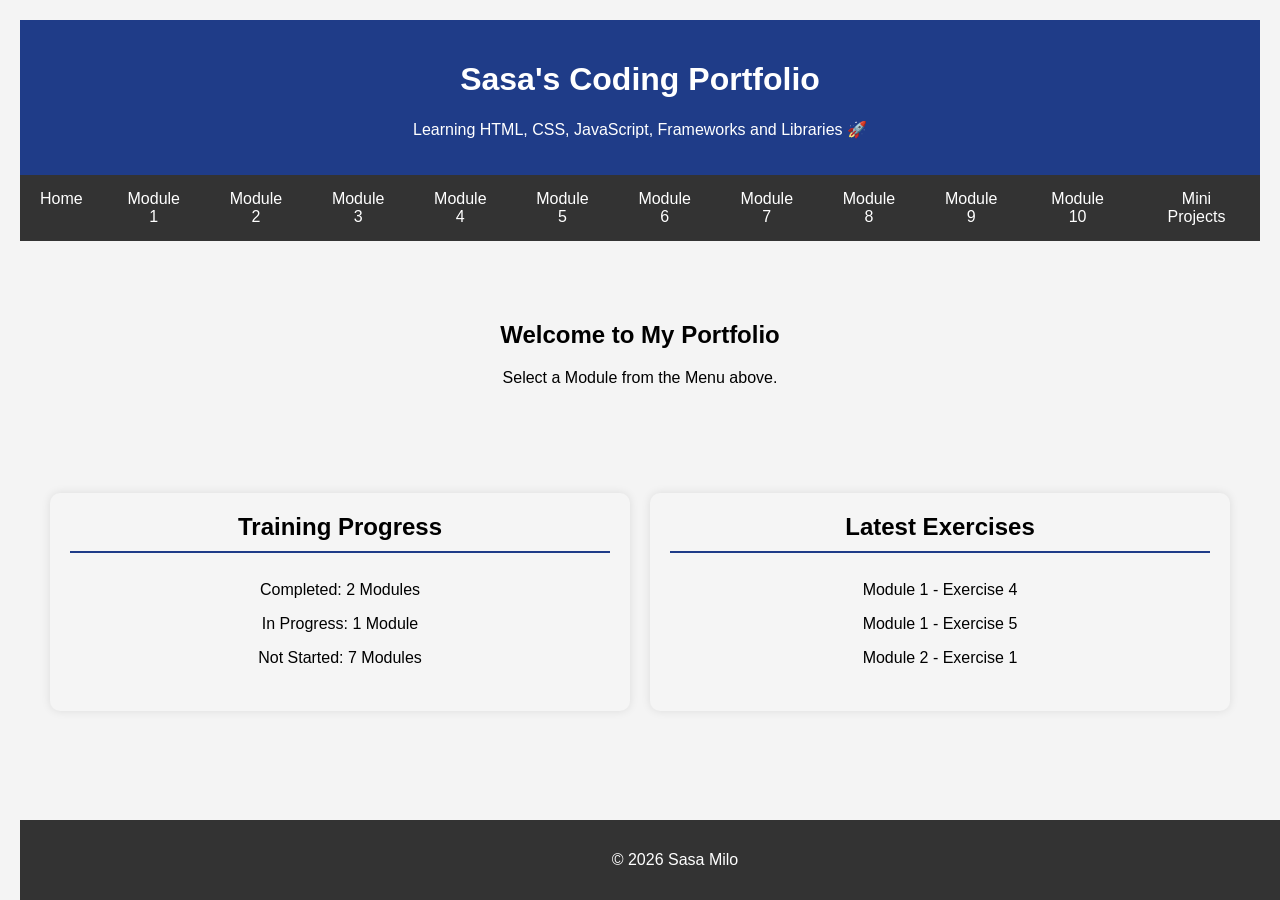
<file: Index.html>
<!DOCTYPE html>
<html lang="en">
<head>
  <meta charset="UTF-8">
  <title>Sasa's Portfolio</title>
 <!--
         -- 🔗 CSS LINK --

  -->
  <link rel="stylesheet" href="style.css">
</head>

<body>

  <header class="header">
    <h1>Sasa's Coding Portfolio</h1>
    <p>Learning HTML, CSS, JavaScript, Frameworks and Libraries 🚀</p>
  </header>
  <body>

<nav>
    <ul class="menu">
        <li><a href="#">Home</a></li>
<!--
        DropDown Menus for Each Module
    -->
        <li>
            <a href="#">Module 1</a>
            <ul class="dropdown">
                <li><a href="module1/exercise1.html">Exercise 1</a></li>
                <li><a href="module1/exercise2.html">Exercise 2</a></li>
                <li><a href="module1/exercise3.html">Exercise 3</a></li>
                <li><a href="module1/exercise4.html">Exercise 4</a></li>
                <li><a href="module1/exercise5.html">Exercise 5</a></li>
            </ul>
        </li>
        <!--
                Module 2 DropDown Menus
        -->
        <li>
            <a href="#">Module 2</a>
            <ul class="dropdown">
                <li><a href="Resume/resume.html">Lab 2.4 (My Resume)</a></li>
 <!--               <li><a href="module2/exercise2.html">Exercise 2</a></li>
                <li><a href="module2/exercise3.html">Exercise 3</a></li>
                <li><a href="module2/exercise4.html">Exercise 4</a></li>
                <li><a href="module2/exercise5.html">Exercise 5</a></li>  -->
            </ul>
        </li>
        <!--
                Module 3 DropDown Menus
        -->
         <li>
            <a href="#">Module 3</a>
            <ul class="dropdown">
                <li><a href="module3/exercise1.html">Exercise 1</a></li>
                <li><a href="module3/exercise2.html">Exercise 2</a></li>
                <li><a href="module3/exercise3.html">Exercise 3</a></li>
                <li><a href="module3/exercise4.html">Exercise 4</a></li>
                <li><a href="module3/exercise5.html">Exercise 5</a></li>
            </ul>
        </li>
        <!--
                Module 4 DropDown Menus
        -->
         <li>
            <a href="#">Module 4</a>
            <ul class="dropdown">
                <li><a href="module4/exercise1.html">Exercise 1</a></li>
                <li><a href="module4/exercise2.html">Exercise 2</a></li>
                <li><a href="module4/exercise3.html">Exercise 3</a></li>
                <li><a href="module4/exercise4.html">Exercise 4</a></li>
                <li><a href="module4/exercise5.html">Exercise 5</a></li>
            </ul>
        </li>
        <!--
                Module 5 DropDown Menus
        -->
         <li>
            <a href="#">Module 5</a>
            <ul class="dropdown">
                <li><a href="module5/exercise1.html">Exercise 1</a></li>
            </ul>
        </li>
        <!--
                Module 6 DropDown Menus
        -->
         <li>
            <a href="#">Module 6</a>
            <ul class="dropdown">
                <li><a href="module6/exercise1.html">Exercise 1</a></li>
            </ul>
        </li>
        <!--
                Module 7 DropDown Menus
        -->
         <li>
            <a href="#">Module 7</a>
            <ul class="dropdown">
                <li><a href="module7/exercise1.html">Exercise 1</a></li>
            </ul>
        </li>
        <!--
                Module 8 DropDown Menus
        -->
         <li>
            <a href="#">Module 8</a>
            <ul class="dropdown">
                <li><a href="module8/exercise1.html">Exercise 1</a></li>
            </ul>
        </li>
        <!--
                Module 9 DropDown Menus
        -->
         <li>
            <a href="#">Module 9</a>
            <ul class="dropdown">
                <li><a href="module9/exercise1.html">Exercise 1</a></li>
            </ul>
        </li>
        <!--
                Module 10 DropDown Menus
        -->
         <li>
            <a href="#">Module 10</a>
            <ul class="dropdown">
                <li><a href="module10/exercise1.html">Exercise 1</a></li>
            </ul>
        </li>
        <!--
                Lab Exercisee DropDown Menus
        -->
         <li>
            <a href="#">Mini Projects</a>
            <ul class="dropdown">
                <li><a href="MiniProjects/Lab1FigmaExercise.html">LabExercise 1</a></li>
                <li><a href="MiniProjects/exercise2.html">Lab Exercise 2</a></li>  
            </ul>
        </li>
</ul>
 
</nav>

<main>
    <h2>Welcome to My Portfolio</h2>
    <p>Select a Module from the Menu above.</p>
</main>

<section class="status-container">

    <div class="status-card">

        <h2>Training Progress</h2>

        <ul>
            <li>Completed: 2 Modules</li>
            <li>In Progress: 1 Module</li>
            <li>Not Started: 7 Modules</li>
        </ul>

    </div>

    <div class="status-card">

        <h2>Latest Exercises</h2>

        <ul>
            <li>Module 1 - Exercise 4</li>
            <li>Module 1 - Exercise 5</li>
            <li>Module 2 - Exercise 1</li>
        </ul>

    </div>

</section>

<footer>
    <p>&copy; 2026 Sasa Milo</p>
</footer>
<!--
<script src="script.js"></script>

</body> 

  <footer>
    <p>© 2026 Sasa Milo</p>
  </footer>

 
  <script src="script.js"></script>
  
</body>
</html>
</file>
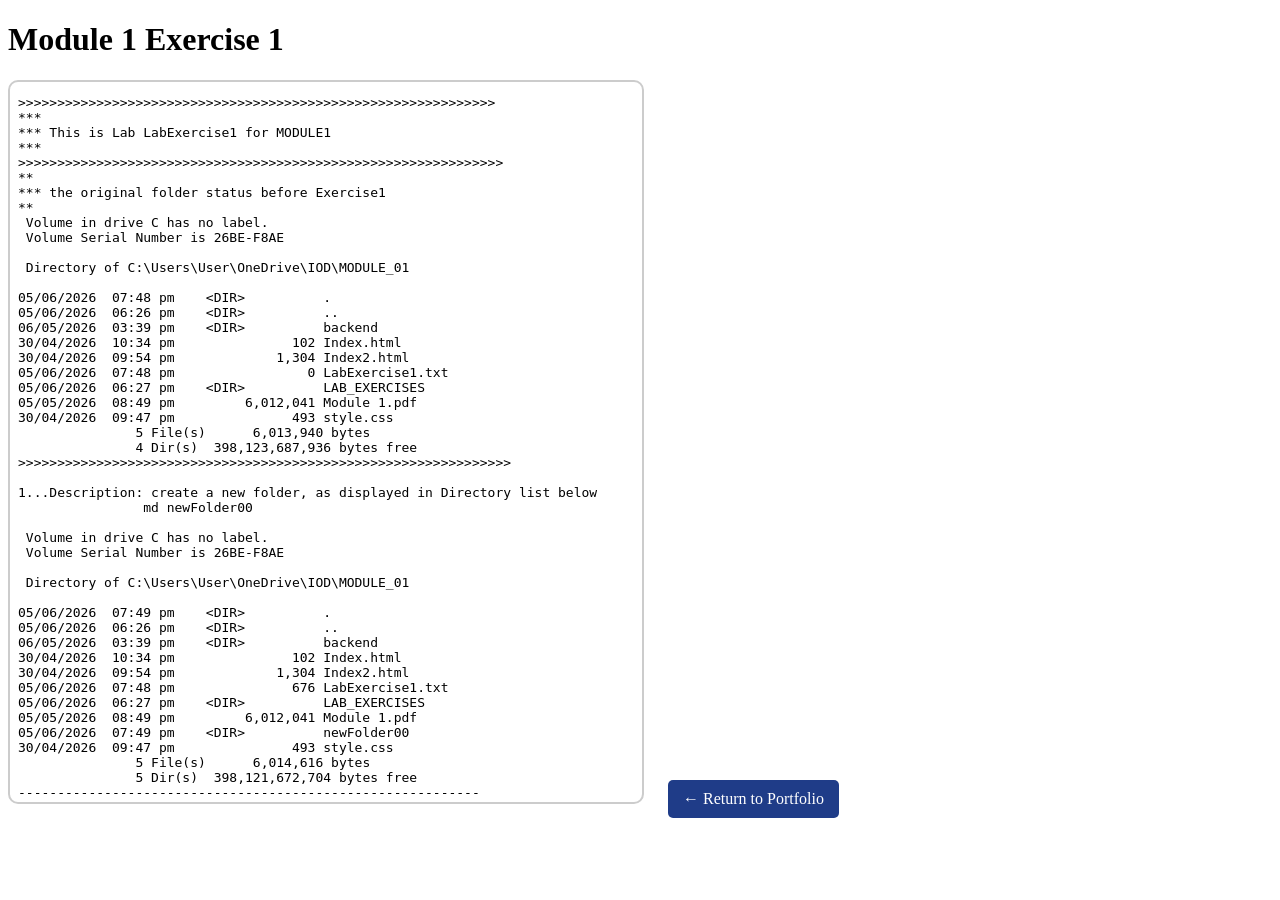
<file: Module1/Exercise1.html>
<!DOCTYPE HTML>
<html>
<head>
<title>Exercise 1</title>

  <!-- Headings and content for Exercise 1 -->

<h1>Module 1  Exercise 1</h1> 
<!--
      Reference the Exercise 1 text file using an iframe to display the content of the text file on the webpage.
      The text file contains instructions for Exercise 1, which is to create a simple webpage with
        a header, a paragraph of text, and a link to return to the main portfolio page.
-->

<iframe src="Exercise1.txt" class="text-frame">
</iframe>


<!--css -->

<style>
    
 /*
    CSS styles for Exercise 1

    The html <iframe> element is used to embed another document (Exercise1.txt) within the current HTML document.
        The .text-frame class is applied to the iframe to style it with a specific width, height, border, and border-radius.
        The .home-link class styles the link that allows users to return to the main portfolio page, including its appearance and hover effect.

*/
.text-frame {
	width: 50%;
	height: 720px;
    border: 2px solid #ccc;
    border-radius: 10px;

}
/*
   .home-link:hover defines the styles that will be applied to the link when a user hovers over it with their mouse. In this case, 
              the background color of the link changes to a darker shade of blue (#2d5bc4) when hovered,
              providing visual feedback to the user that the link is interactive.
    
} */
.home-link {
    display: inline-block;
    margin: 20px;
    padding: 10px 15px;
    background-color: #1f3c88;
    color: white;
    text-decoration: none;
    border-radius: 5px;
}

.home-link:hover {
    background-color: #2d5bc4;
}
</style>
</head>

<body>

 <!-- Link to return to the main portfolio page 
        appears at top of page (Excercise 2)-->

<a class="home-link" href="../index.html">
    ← Return to Portfolio
</a>


</body>
</html>
</file>
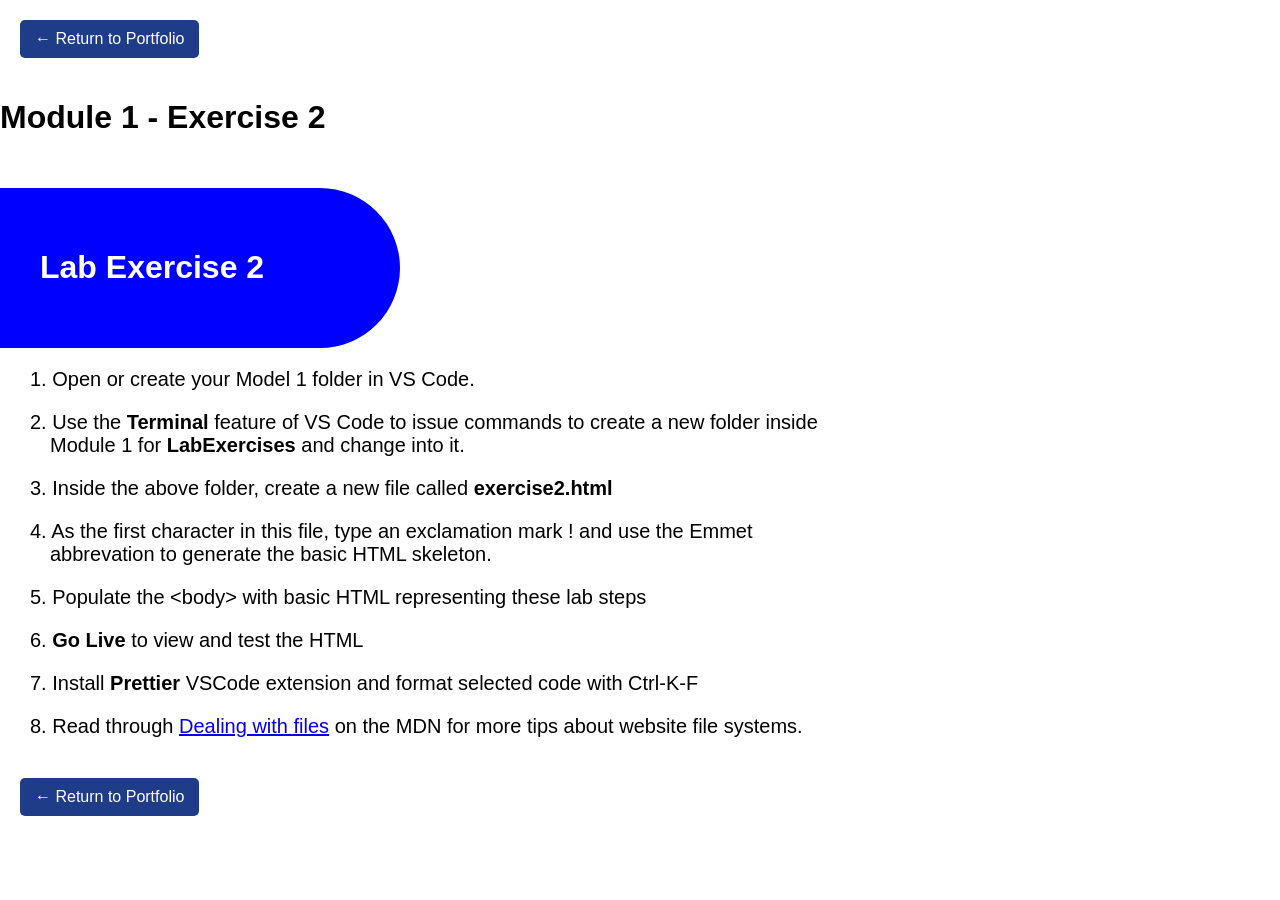
<file: Module1/Exercise2.html>
<!DOCTYPE html>
 <!--
     
      Exercise 2: Create a basic HTML page with a header and content section. Use CSS to style the header and content.
-->
<html lang="en">
<head>
<title>Exercise 2</title>
<meta charset="UTF-8">
<meta name="viewport" content="width=device-width, initial-scale=1">
<style>
/* CSS styles go here */
/* Style the body */
body {
  font-family: Arial;
  margin: 0;
}
/* Header/Title */
.header {
  margin-top: 30px;  
  padding: 40px;
  text-align: left;
  background: blue;
  color: white;
  display: inline-block;
  width: 25%; /* Set the width of the header
                  backgroundto 25% of the page */
  border-radius: 0 80px 80px 0 /* Add rounded corners to the right side of the header background */
}
/* Page Content */
.content {
    padding-left: 50px;
    text-indent: -20px;
    font-size: 20px;
    }

    /* Style the link to return to the portfolio */

.home-link {
    display: inline-block;
    margin: 20px;
    padding: 10px 15px;
    background-color: #1f3c88;
    color: white;
    text-decoration: none;
    border-radius: 5px;
}

.home-link:hover {
    background-color: #2d5bc4;
}

</style>
<!-- End of CSS styles -->
</head>
<body>

  <!-- Link to return to the main portfolio page 
        appears at top of page (Excercise 2)-->

<a class="home-link" href="../index.html">
    ← Return to Portfolio
</a>

<h1>Module 1 - Exercise 2</h1>

</body>

<div class="header">
  <h1>Lab Exercise 2 </h1>
</div>

<div class="content">
  <p>1. Open or create your Model 1 folder in VS Code.</p>
  <p>2. Use the <strong>Terminal</strong> feature of VS Code to issue commands to create a new folder inside<br>
        Module 1 for <strong>LabExercises</strong> and change into it.</p>
   <p>3. Inside the above folder, create a new file called <strong>exercise2.html</strong></p>
   <p>4. As the first character in this file, type an exclamation mark ! and use the Emmet<br>
         abbrevation to generate the basic HTML skeleton.</p>
    <p>5. Populate the &lt;body&gt; with basic HTML representing these lab steps</p>
    <p>6. <strong>Go Live</strong> to view and test the HTML</p>
    <p>7. Install <strong>Prettier</strong> VSCode extension and format selected code with Ctrl-K-F</p>
    <p>8. Read through <a href="https://developer.mozilla.org/en-US/docs/Learn/Getting_started_with_the_web/Dealing_with_files" target="_blank">Dealing with files</a> on the MDN for more tips about website file systems.</p>

</div>

 <!-- Link to return to the main portfolio page 
      at bottom of page (Excercise 2)-->

<p>
    <a class="home-link" href="../index.html">
        ← Return to Portfolio
    </a>
</p>
</body>
</html>
</file>
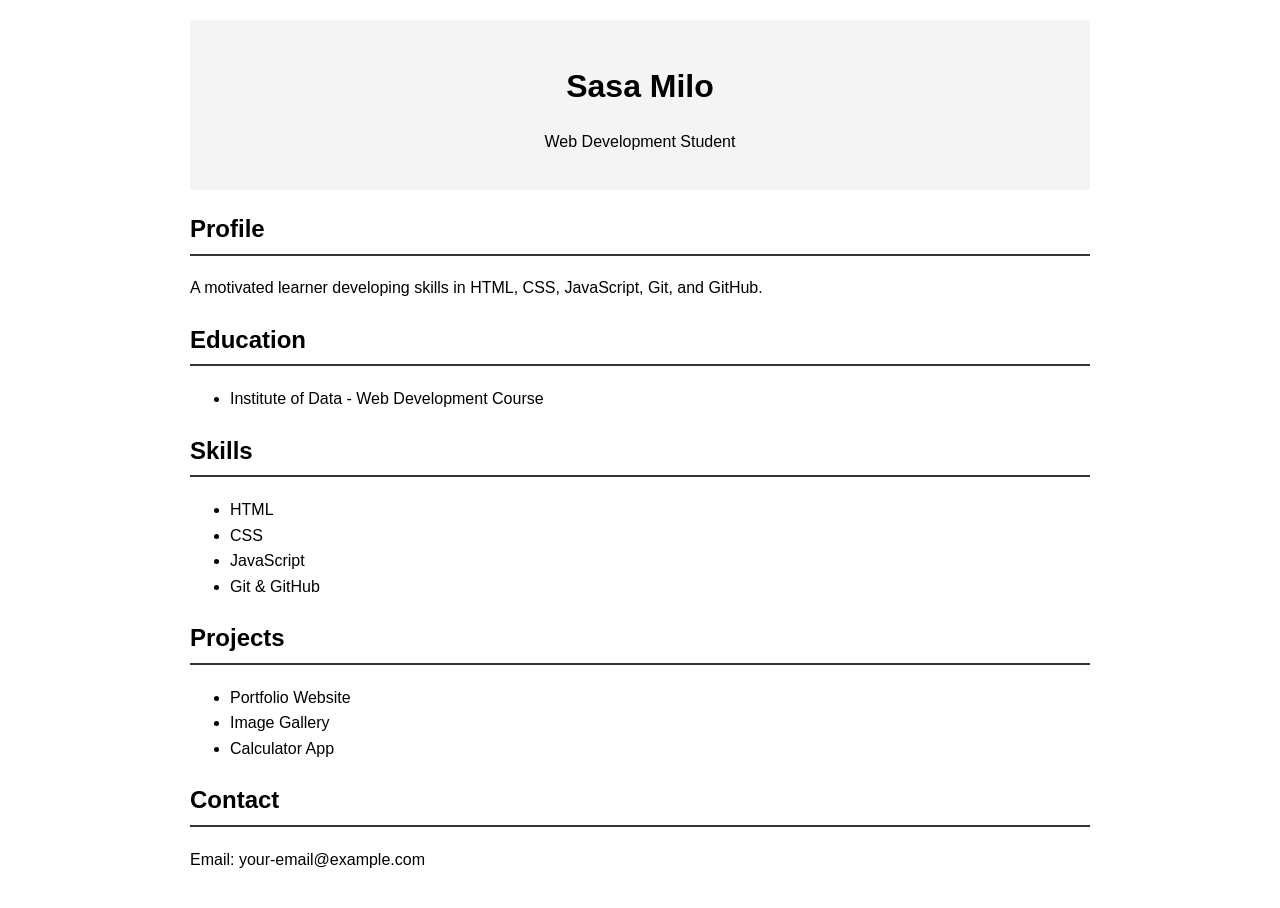
<file: Module2/Mod2Exercise_Lab24.html>
<!DOCTYPE html>
<html lang="en">
<head>
    <meta charset="UTF-8">
    <title>Sasa Milo - Resume</title>
    <link rel="stylesheet" href="myCV.css">
</head>
<body>

    <header>
        <h1>Sasa Milo</h1>
        <p>Web Development Student</p>
    </header>

    <section>
        <h2>Profile</h2>
        <p>A motivated learner developing skills in HTML, CSS, JavaScript, Git, and GitHub.</p>
    </section>

    <section>
        <h2>Education</h2>
        <ul>
            <li>Institute of Data - Web Development Course</li>
        </ul>
    </section>

    <section>
        <h2>Skills</h2>
        <ul>
            <li>HTML</li>
            <li>CSS</li>
            <li>JavaScript</li>
            <li>Git & GitHub</li>
        </ul>
    </section>

    <section>
        <h2>Projects</h2>
        <ul>
            <li>Portfolio Website</li>
            <li>Image Gallery</li>
            <li>Calculator App</li>
        </ul>
    </section>

    <section>
        <h2>Contact</h2>
        <p>Email: your-email@example.com</p>
    </section>

</body>
</html>
</file>
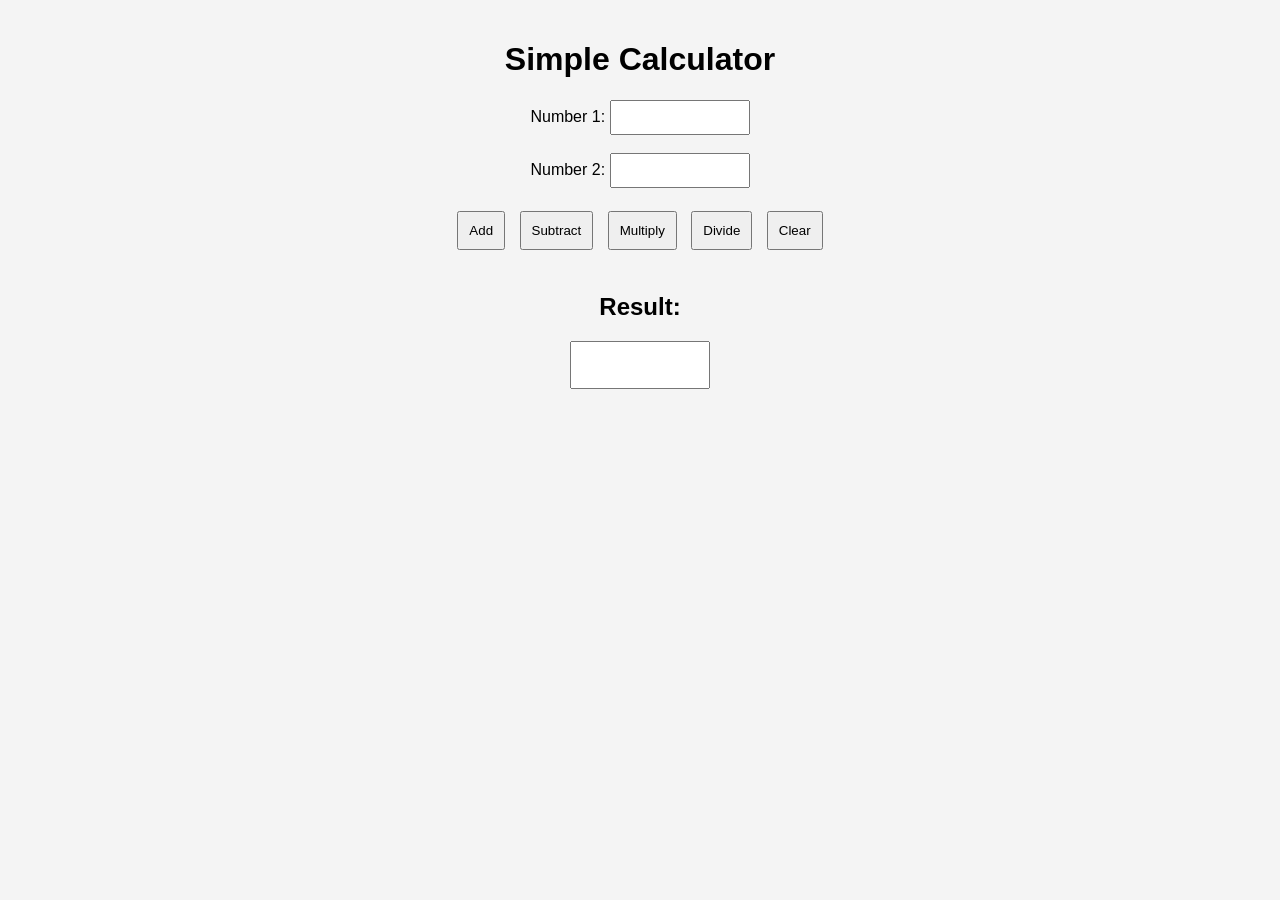
<file: Module4/Exercise2.html>
<!DOCTYPE html>
<html lang="en">

<head>
    <meta charset="UTF-8">
    <title>Simple Calculator</title>

    <link rel="stylesheet" href="style.css">
</head>

<body>

    <h1>Simple Calculator</h1>

    <label>Number 1:</label>
    <input type="number" id="num1">

    <br><br>

    <label>Number 2:</label>
    <input type="number" id="num2">

    <br><br>

    <button onclick="add()">Add</button>

    <button onclick="subtract()">Subtract</button>

    <button onclick="multiply()">Multiply</button>

    <button onclick="divide()">Divide</button>

    <button onclick="clearFields()">Clear</button>

    <br><br>

    <h2>Result:</h2>

    <!-- <p id="result">0</p>  -->
    <input type="text" id="result" readonly>

    <script src="script.js"></script>

</body>

</html>
</file>
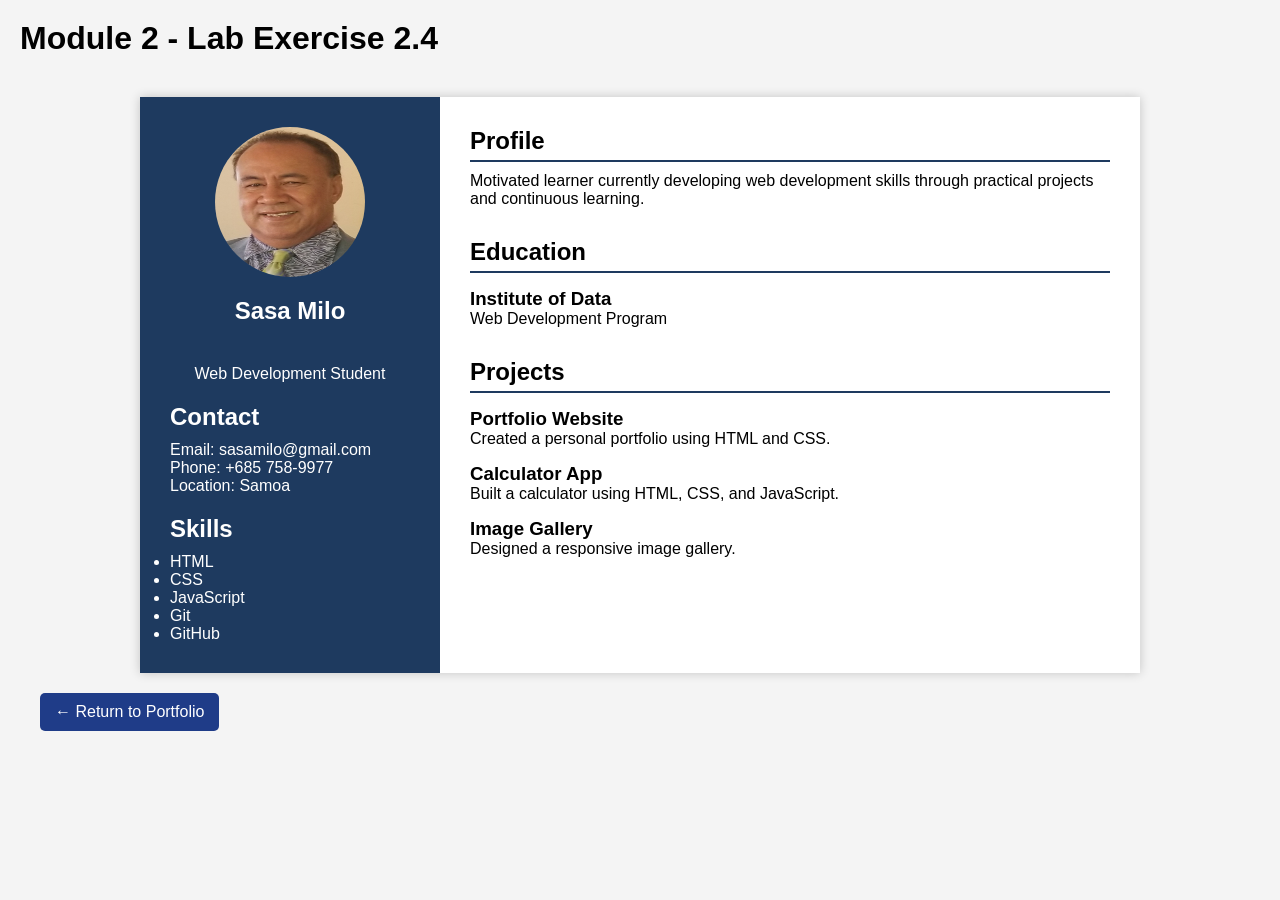
<file: Resume/resume.html>
<!DOCTYPE html>
<html lang="en">
<head>
    <meta charset="UTF-8">
    <meta name="viewport" content="width=device-width, initial-scale=1.0">
    <title>Sasa Milo - Resume</title>
    <link rel="stylesheet" href="resume.css">
</head>
<body>

    <h1>Module 2 - Lab Exercise 2.4</h1>

<div class="resume">

    <!-- LEFT COLUMN -->

    <aside class="sidebar">

        <img src="myPhoto.jpg" alt="Profile Photo" class="profile-pic">

        <h1>Sasa Milo</h1>
        <p class="title">Web Development Student</p>

        <section>
            <h2>Contact</h2>
            <p>Email: sasamilo@gmail.com</p>
            <p>Phone: +685 758-9977</p>
            <p>Location: Samoa</p>
        </section>

        <section>
            <h2>Skills</h2>
            <ul>
                <li>HTML</li>
                <li>CSS</li>
                <li>JavaScript</li>
                <li>Git</li>
                <li>GitHub</li>
            </ul>
        </section>

    </aside>

    <!-- RIGHT COLUMN -->
    <main class="content">

        <section>
            <h2>Profile</h2>
            <p>
                Motivated learner currently developing web development
                skills through practical projects and continuous learning.
            </p>
        </section>

        <section>
            <h2>Education</h2>
            <h3>Institute of Data</h3>
            <p>Web Development Program</p>
        </section>

        <section>
            <h2>Projects</h2>

            <h3>Portfolio Website</h3>
            <p>Created a personal portfolio using HTML and CSS.</p>

            <h3>Calculator App</h3>
            <p>Built a calculator using HTML, CSS, and JavaScript.</p>

            <h3>Image Gallery</h3>
            <p>Designed a responsive image gallery.</p>

        </section>

    </main>

</div>
<!-- Link to return to the main portfolio page 
      at bottom of page (Excercise 2)-->

<p>
    <a class="home-link" href="../index.html">
        ← Return to Portfolio
    </a>
</p>

</body>
</html>
</file>
<file: style.css>
/* <!-- ---------------------------------------
    Style (CSS) for the Calculator
  
///////////////////////////////////////  */
/*
    CSS for Module4 Lab#3 - Templates
    addCard, Arrays and Dynamic Processing
*/
body {
    font-family: Arial, sans-serif;
    text-align: center;
    margin-top: 50px;
}

input {
    width: 120px;
    padding: 8px;
}

button {
    padding: 10px;
    margin: 5px;
    cursor: pointer;
}

#result {
    font-size: 24px;
    font-weight: bold;
}
/* //////////////////End of Calculator /////////// 
/
/  Module 4 Lab#3 Template CSS starts here...
          This includes: addCard function, Arrays and 
          populating the page features
/           
*/
body {
    font-family: Arial, sans-serif;
    margin: 0;
    padding: 20px;
    background: #f4f4f4;
}

/* Back button */
.home-link {
    display: inline-block;
    margin-bottom: 20px;
    text-decoration: none;
    background: #1f3c88;
    color: white;
    padding: 10px 15px;
    border-radius: 5px;
}
/*
  to place the container(nav-top), left align 
*/
.nav-top {
    text-align: left;
    margin-bottom: 20px;
}

/* Artist name */
h1 {
    text-align: center;
}

/* GRID layout 
// 
   The gallery container(class="gallery") frm html
*/

.gallery {
    display: flex;
    justify-content: center;
    gap: 10px;
    flex-wrap: wrap;
}


/*   CARD STYLE */
.card {
    background: white;
    border-radius: 10px;
    padding: 10px;
    box-shadow: 0 0 10px rgba(0,0,0,0.1);
    text-align: center;
}

.card img {
    width: 100%;
    border-radius: 8px;
}
/* More for Cards */
.card {
    background: white;
    border-radius: 10px;
    padding: 10px;
    margin: 10px;
    width: 250px;
    text-align: center;
    box-shadow: 0 2px 8px rgba(0,0,0,0.1);
    transition: all 0.3s ease;
}

/* Hover effect */
.card:hover {
    transform: translateY(-5px);
    box-shadow: 0 8px 20px rgba(0,0,0,0.2);
}

/* Image control */
.card img {
    width: 100%;
    height: 180px;
    object-fit: cover;
    border-radius: 8px;
}
/*  end of addCard CSS */

/*
    Main Menu CSS (links to index.html)
*/


body {
    margin: 0;
    font-family: Arial, sans-serif;
}

.header {
    background: #1f3c88;
    color: white;
    text-align: center;
    padding: 20px;
}

.menu {
    list-style: none;
    margin: 0;
    padding: 0;
    background: #333;
    justify-content: space-evenly; 
    display: flex;    
}

.menu li {
    position: relative;
    /* flex: 1;
    text-align: center; */
}

.menu li a {
    display: block;
    color: white;
    text-decoration: none;
    padding: 15px 20px;
}

.menu li:hover {
    background: #555;
}

.dropdown {
    display: none;
    position: absolute;
    top: 100%;
    left: 0;
    background: #444;
    list-style: none;
    padding: 0;
    margin: 0;
    min-width: 180px;
}

.dropdown li a {
    padding: 12px;
}

.menu li:hover .dropdown {
    display: block; /* makes an element as a block-level element. */
}

main {
    padding: 60px; /* pushes the container up or down, if value of pixel is higher it pushes down,
                      if lower , the container moves up */
}

.status-container {
    display: flex;
    justify-content: space-around;
    gap: 20px; 
    margin: 30px;
}

.status-card {
    flex: 1;
    background: #f5f5f5;
    border-radius: 10px;
    padding: 20px;
    box-shadow: 0 0 10px rgba(0,0,0,0.1);
}

.status-card h2 {
    margin-top: 0;
    border-bottom: 2px solid #1f3c88;
    padding-bottom: 10px;
}

.status-card ul {
    list-style: none;
    padding-left: 0;
}

.status-card li {
    padding: 8px 0;
}

footer {
    background: #333;
    color: white;
    text-align: center;
    padding: 15px;
    position: fixed;
    bottom: 0;
    width: 100%;
}
</file>
<file: Module2/myCV.css>
body {
    font-family: Arial, sans-serif;
    max-width: 900px;
    margin: auto;
    padding: 20px;
    line-height: 1.6;
}

header {
    text-align: center;
    padding: 20px;
    background-color: #f4f4f4;
}

h1 {
    margin-bottom: 5px;
}

h2 {
    border-bottom: 2px solid #333;
    padding-bottom: 5px;
}
</file>
<file: Module4/style.css>
/* <!-- ---------------------------------------
    Style (CSS) for the Calculator
  
///////////////////////////////////////  */
/*
    CSS for Module4 Lab#3 - Templates
    addCard, Arrays and Dynamic Processing
*/
body {
    font-family: Arial, sans-serif;
    text-align: center;
    margin-top: 50px;
}

input {
    width: 120px;
    padding: 8px;
}

button {
    padding: 10px;
    margin: 5px;
    cursor: pointer;
}

#result {
    font-size: 24px;
    font-weight: bold;
}
/* //////////////////End of Calculator /////////// 
/
/  Module 4 Lab#3 Template CSS starts here...
          This includes: addCard function, Arrays and 
          populating the page features
/           
*/
body {
    font-family: Arial, sans-serif;
    margin: 0;
    padding: 20px;
    background: #f4f4f4;
}

/* Back button */
.home-link {
    display: inline-block;
    margin-bottom: 20px;
    text-decoration: none;
    background: #1f3c88;
    color: white;
    padding: 10px 15px;
    border-radius: 5px;
}
/*
  to place the container(nav-top), left align 
*/
.nav-top {
    text-align: left;
    margin-bottom: 20px;
}

/* Artist name */
h1 {
    text-align: center;
}

/* GRID layout 
// 
   The gallery container(class="gallery") frm html
*/

.gallery {
    display: flex;
    justify-content: center;
    gap: 10px;
    flex-wrap: wrap;
}


/*   CARD STYLE */
.card {
    background: white;
    border-radius: 10px;
    padding: 10px;
    box-shadow: 0 0 10px rgba(0,0,0,0.1);
    text-align: center;
}

.card img {
    width: 100%;
    border-radius: 8px;
}
/* More for Cards */
.card {
    background: white;
    border-radius: 10px;
    padding: 10px;
    margin: 10px;
    width: 250px;
    text-align: center;
    box-shadow: 0 2px 8px rgba(0,0,0,0.1);
    transition: all 0.3s ease;
}

/* Hover effect */
.card:hover {
    transform: translateY(-5px);
    box-shadow: 0 8px 20px rgba(0,0,0,0.2);
}

/* Image control */
.card img {
    width: 100%;
    height: 180px;
    object-fit: cover;
    border-radius: 8px;
}
/*  end of addCard CSS */

/*
    Main Menu CSS (links to index.html)
*/
body {
    margin: 0;
    font-family: Arial, sans-serif;
}

.header {
    background: #1f3c88;
    color: white;
    text-align: center;
    padding: 20px;
}

.menu {
    list-style: none;
    margin: 0;
    padding: 0;
    background: #333;
    justify-content: space-evenly; 
    display: flex;    
}

.menu li {
    position: relative;
    /* flex: 1;
    text-align: center; */
}

.menu li a {
    display: block;
    color: white;
    text-decoration: none;
    padding: 15px 20px;
}

.menu li:hover {
    background: #555;
}

.dropdown {
    display: none;
    position: absolute;
    top: 100%;
    left: 0;
    background: #444;
    list-style: none;
    padding: 0;
    margin: 0;
    min-width: 180px;
}

.dropdown li a {
    padding: 12px;
}

.menu li:hover .dropdown {
    display: block; /* makes an element as a block-level element. */
}

main {
    padding: 60px; /* pushes the container up or down, if value of pixel is higher it pushes down,
                      if lower , the container moves up */
}

.status-container {
    display: flex;
    justify-content: space-around;
    gap: 20px; 
    margin: 30px;
}

.status-card {
    flex: 1;
    background: #f5f5f5;
    border-radius: 10px;
    padding: 20px;
    box-shadow: 0 0 10px rgba(0,0,0,0.1);
}

.status-card h2 {
    margin-top: 0;
    border-bottom: 2px solid #1f3c88;
    padding-bottom: 10px;
}

.status-card ul {
    list-style: none;
    padding-left: 0;
}

.status-card li {
    padding: 8px 0;
}

footer {
    background: #333;
    color: white;
    text-align: center;
    padding: 15px;
    position: fixed;
    bottom: 0;
    width: 100%;
}
</file>
<file: Resume/resume.css>
/* RESET */

* {
    margin: 0;
    padding: 0;
    box-sizing: border-box;
}
/* set 2 spaces after the header (<h1>) in resume.html 
    the header in */
    
h1 {
    margin-bottom: 40px;
}

/* PAGE */

body {
    font-family: Arial, sans-serif;
    background-color: #f4f4f4;
    padding: 20px;
}

/* RESUME CONTAINER */

.resume {
    max-width: 1000px;
    margin: auto;
    display: flex;
    background: white;
    box-shadow: 0 0 10px rgba(0,0,0,0.2);
}

/* LEFT COLUMN */

.sidebar {
    width: 30%;
    background: #1e3a5f;
    color: white;
    padding: 30px;
}

.profile-pic {
    width: 150px;
    height: 150px;
    border-radius: 50%;
    display: block;
    margin: auto;
    margin-bottom: 20px;
}

.sidebar h1 {
    text-align: center;
}

.title {
    text-align: center;
    margin-bottom: 20px;
}

.sidebar h2 {
    margin-top: 20px;
    margin-bottom: 10px;
}

/* RIGHT COLUMN */

.content {
    width: 70%;
    padding: 30px;
}

.content section {
    margin-bottom: 30px;
}

.content h2 {
    border-bottom: 2px solid #1e3a5f;
    margin-bottom: 10px;
    padding-bottom: 5px;
}

.content h3 {
    margin-top: 15px;
}
    /* Style the link to return to the Portfolio Page */

.home-link {
    display: inline-block;
    margin: 20px;
    padding: 10px 15px;
    background-color: #1f3c88;
    color: white;
    text-decoration: none;
    border-radius: 5px;
}

.home-link:hover {
    background-color: #2d5bc4;
}
</file>
